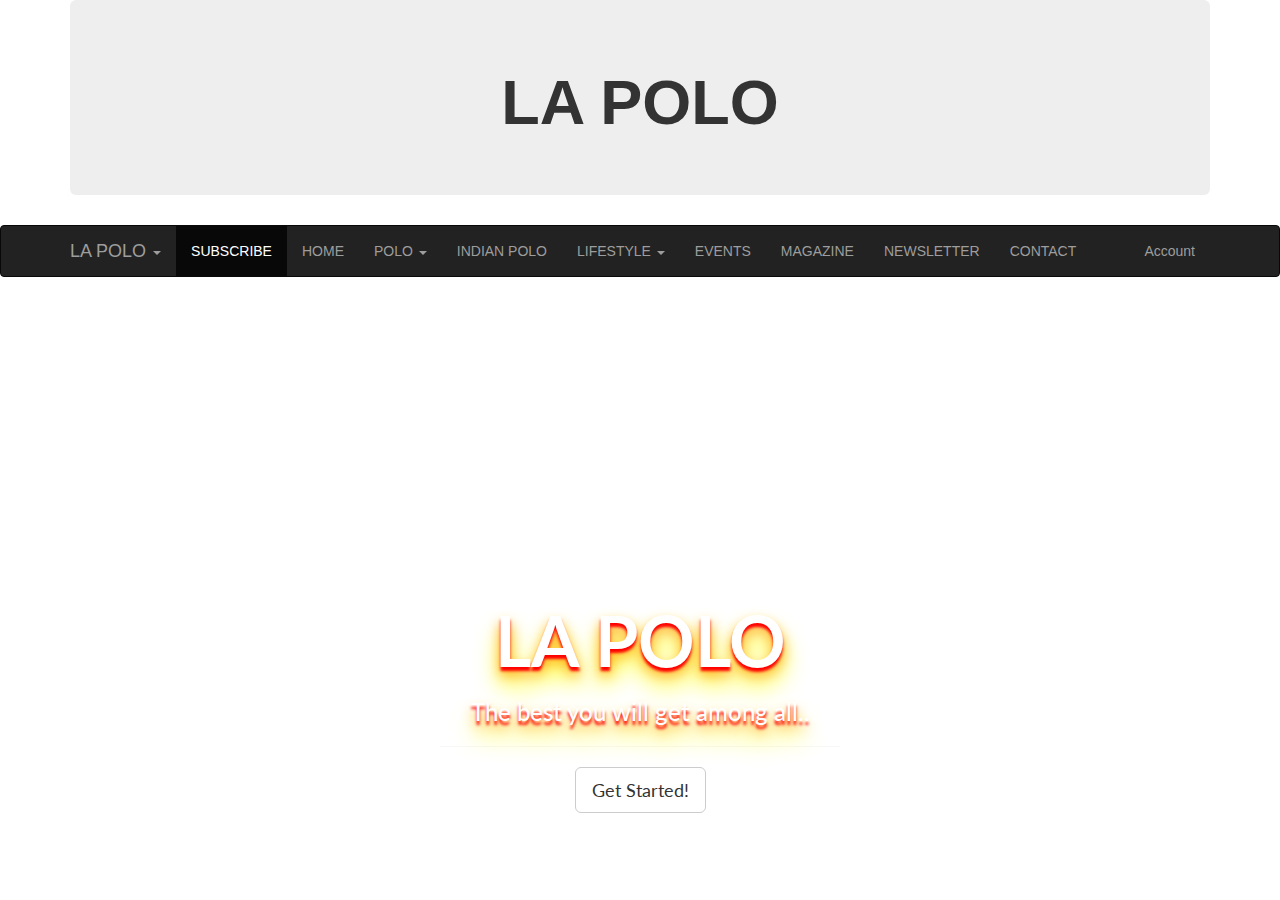
<file: index.html>
<!DOCTYPE html>
<html>
<head>
	<title>Purrfect Match</title>
	<link rel="stylesheet" type="text/css" href="bootstrap.css">
	<link rel="stylesheet" type="text/css" href="try2.css">
	<link href="https://fonts.googleapis.com/css?family=Lato:400,700" rel="stylesheet"> 
	<link rel="stylesheet" href="https://use.fontawesome.com/releases/v5.0.13/css/all.css" integrity="sha384-DNOHZ68U8hZfKXOrtjWvjxusGo9WQnrNx2sqG0tfsghAvtVlRW3tvkXWZh58N9jp" crossorigin="anonymous">

  <style type="text/css">
@media screen and (min-width: 768px){
  .dropdown:hover .dropdown-menu, .btn-group:hover .dropdown-menu{
        display: block;
    }
    .dropdown-menu{
        margin-top: 0;
    }
    .dropdown-toggle{
        margin-bottom: 2px;
    }
    .navbar .dropdown-toggle, .nav-tabs .dropdown-toggle{
        margin-bottom: 0;
    }
}
</style>
<script type="text/javascript">
$(document).ready(function(){
    $(".dropdown, .btn-group").hover(function(){
        var dropdownMenu = $(this).children(".dropdown-menu");
        if(dropdownMenu.is(":visible")){
            dropdownMenu.parent().toggleClass("open");
        }
    });
});     
</script>   


</head>
<body>

<div class="container">
  <div class="jumbotron">
  <center><h1>LA POLO</h1></center>
  </div>
</div>


	<nav class="navbar navbar-inverse">
  <div class="container">
    <!-- Brand and toggle get grouped for better mobile display -->
    <div class="navbar-header">
      <button type="button" class="navbar-toggle collapsed" data-toggle="collapse" data-target="#bs-example-navbar-collapse-1" aria-expanded="false">
        <span class="sr-only">Toggle navigation</span>
        <span class="icon-bar"></span>
        <span class="icon-bar"></span>
        <span class="icon-bar"></span>
      </button>
  
      <a class="navbar-brand" data-toggle="dropdown" href="#">LA POLO <span class="caret"></span></a>
          <ul class="dropdown-menu">
            <li><a href="#">Player</a></li>
            <li><a href="#">Club</a></li>
            <li><a href="#">Tournament</a></li>
            <li><a href="#">ViewAll</a></li>
          </ul>
      <!-- <a class="navbar-brand" href="#">Purrfect Match</a> -->
    </div>

    <!-- Collect the nav links, forms, and other content for toggling -->
    <div class="collapse navbar-collapse" id="bs-example-navbar-collapse-1">
      <ul class="nav navbar-nav">
        <li class="active"><a href="">SUBSCRIBE</a></li>
        <li><a href="">HOME</a></li>
        <li class="dropdown">
                    <a href="#" data-toggle="dropdown" class="dropdown-toggle">POLO <b class="caret"></b></a>
                    <ul class="dropdown-menu">
                        <li><a href="#">Insights</a></li>
                        <li><a href="#">History</a></li>
                        <li><a href="#">Pioneers</a></li>
                        
                    </ul>
                </li>
        <li><a href="">INDIAN POLO</a></li>
        <li class="dropdown">
                    <a href="#" data-toggle="dropdown" class="dropdown-toggle">LIFESTYLE <b class="caret"></b></a>
                    <ul class="dropdown-menu">
                        <li><a href="#">CLOTHING</a></li>
                        <li><a href="#">LIVING</a></li>
                        <li><a href="#">HEALTH</a></li>
                        
                    </ul>
                </li>

        <!-- <li><a href="">LIFESTYLE</a></li> -->
        <li><a href="">EVENTS</a></li>
        <li><a href="">MAGAZINE</a></li>
        <li><a href="">NEWSLETTER</a></li>
        <li><a href="">CONTACT</a></li>
          </ul>
        </li>
      </ul>
      
      <ul class="nav navbar-nav navbar-right">
       <!-- <li><a href="#"> <i class="fas fa-user-plus"></i></a></li> -->
        <li><a href="#">Account <i class="fas fa-user"></i></a></li>
          </ul>
        </li>
      </ul>
    </div><!-- /.navbar-collapse -->
  </div><!-- /.container-fluid -->
</nav>

<div class="container">
	<div class="row">
		<div class="col-lg-12">
			<div id="content">
			<h1>LA POLO</h1>
			<h3>The best you will get among all..</h3>
			<hr>
			<button class="btn btn-default btn-lg"><i class="fas fa-paw"></i> 
				Get Started!
				
			</button>
		</div>

		</div>
	</div>
</div>






<script
			  src="https://code.jquery.com/jquery-3.3.1.js"
			  integrity="sha256-2Kok7MbOyxpgUVvAk/HJ2jigOSYS2auK4Pfzbm7uH60="
			  crossorigin="anonymous"></script>
<script type="text/javascript" src="https://stackpath.bootstrapcdn.com/bootstrap/4.1.1/js/bootstrap.min.js"></script>


</body>
</html>
</file>
<file: try2.css>
#content{
  text-align: center;
  padding-top: 25%;
 color: white;
  background-position: center;
  font-family: 'Lato', sans-serif;
 text-shadow: 0px 4px 3px red,
              0px 8px 13px orange,
              0px 18px 23px yellow;


}


html{
 
 height: 100%;


}

hr{
	width: 400px;
	border-top: 1px solid #f8f8f8;
	border-bottom: rgba(0,0,0,0.2);
}


body{
	background: url(https://www.telegraph.co.uk/content/dam/polo/2016/05/03/7bd4eb2e83c65a6ea5def9bb9ba6f166_trans_NvBQzQNjv4BqqVzuuqpFlyLIwiB6NTmJwZwVSIA7rSIkPn18jgFKEo0.jpg?imwidth=450);
    
    background-repeat: no-repeat;
    background-size: cover;


}


h1{
	font-weight: 700;
	font-size: 5em;

}


.navbar-inverse .navbar-collapse, .navbar-inverse .navbar-form {
    border-color: green;
}
</file>
